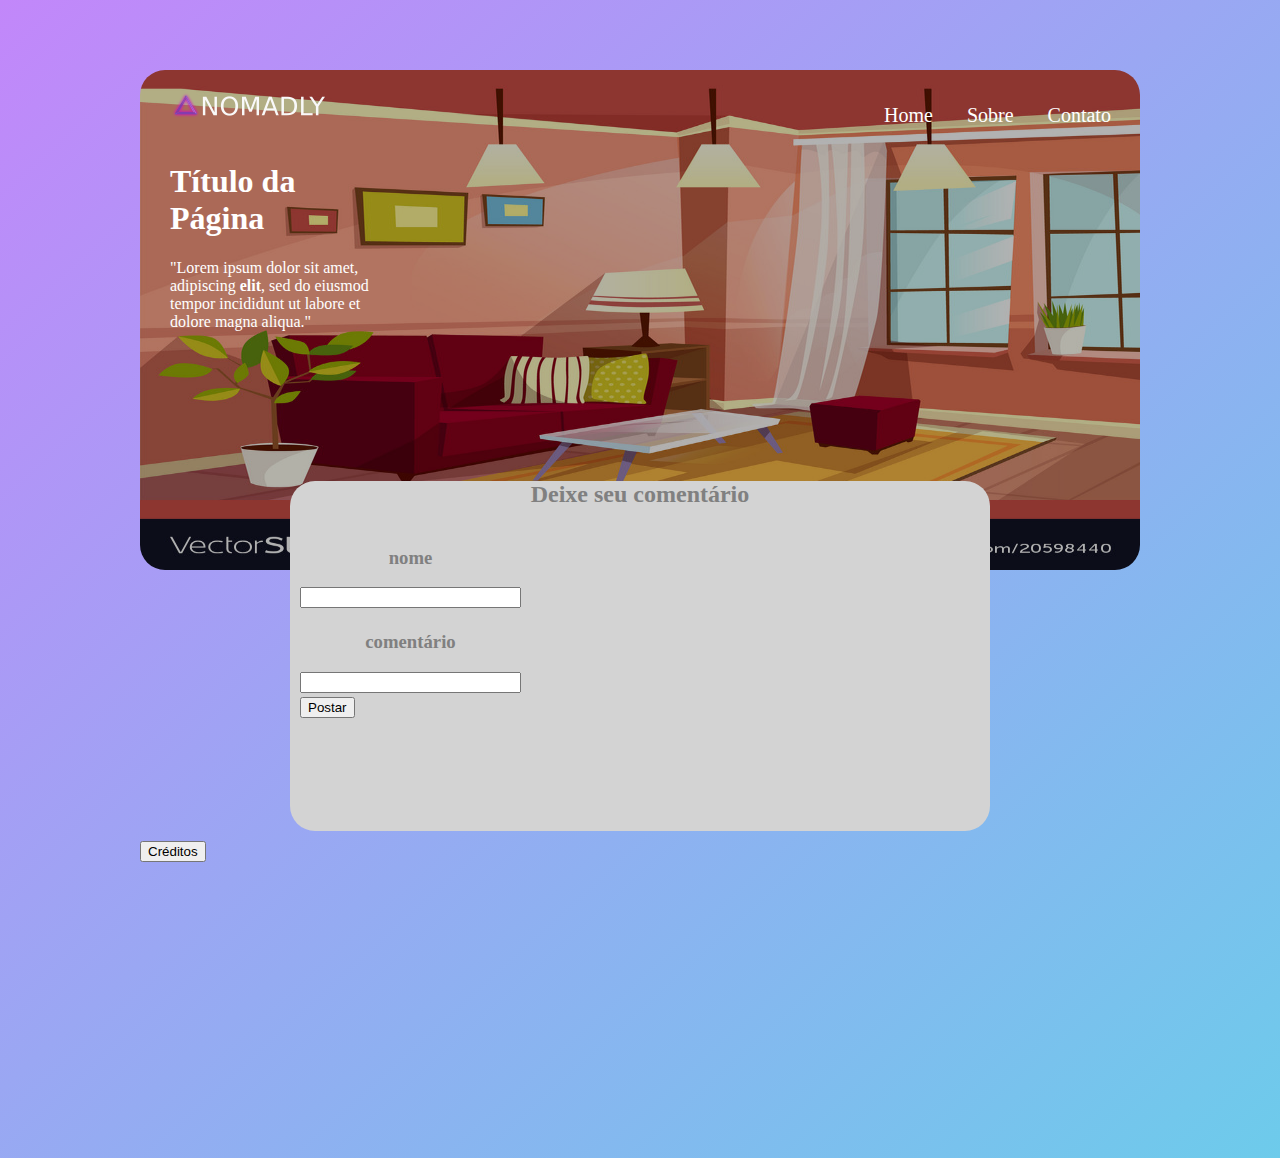
<file: trabalho1-web/html/index.html>
<!DOCTYPE html>
<html>
    <head>
        <title>Home</title>
        <link rel="icon" href="../img/favicon.ico">
        <meta charset="utf-8">
        <link rel="stylesheet" type="text/css" href="../css/style.css">
        <script src="../scripts/index.js"></script>
    </head>

    <body>

        <div id="container">
            <img src="../img/casa.jpg"  id="imagem">
            
            <div id="container-logo">
                <img src="../img/nomadly.png" id="logo">
            </div>

            <ul id="menu-home">
                <li class="menu-home-item"><a href="index.html">Home</a> </li>
                <li class="menu-home-item"><a href="sobre.html">Sobre</a></li>
                <li class="menu-home-item"><a href="contato.html">Contato</a></li>
            </ul>

            <div id="texto">
                <h1>Título da Página</h1>
                <p>
                    "Lorem ipsum dolor sit amet, adipiscing <strong>elit</strong>, sed do eiusmod tempor 
                    incididunt ut labore et dolore magna aliqua."
                </p>

                
            </div>

            <div id="comentario-bg">
                <h2 id="comentario-texto">Deixe seu comentário</h2>
                <div id="caixa-comentario">
                    <h3 id="comentario-texto">nome</h3>
                    <textarea id='nome' cols="25" rows="1" maxlength="25"></textarea>

                    <h3 id="comentario-texto">comentário</h3>
                    <textarea id='commentary' cols="25" rows="1" maxlength="25"></textarea>

                    <button onclick="post()" style="display: block;">Postar</button>
                </div>

                <div id="commentary-log" style="display: inline-block;">
                    
                </div>
                
            </div>

            <div id=rodape>
                <button onclick="credits()">Créditos</button>
            </div>
            
        </div>
    </body>
</html>
</file>
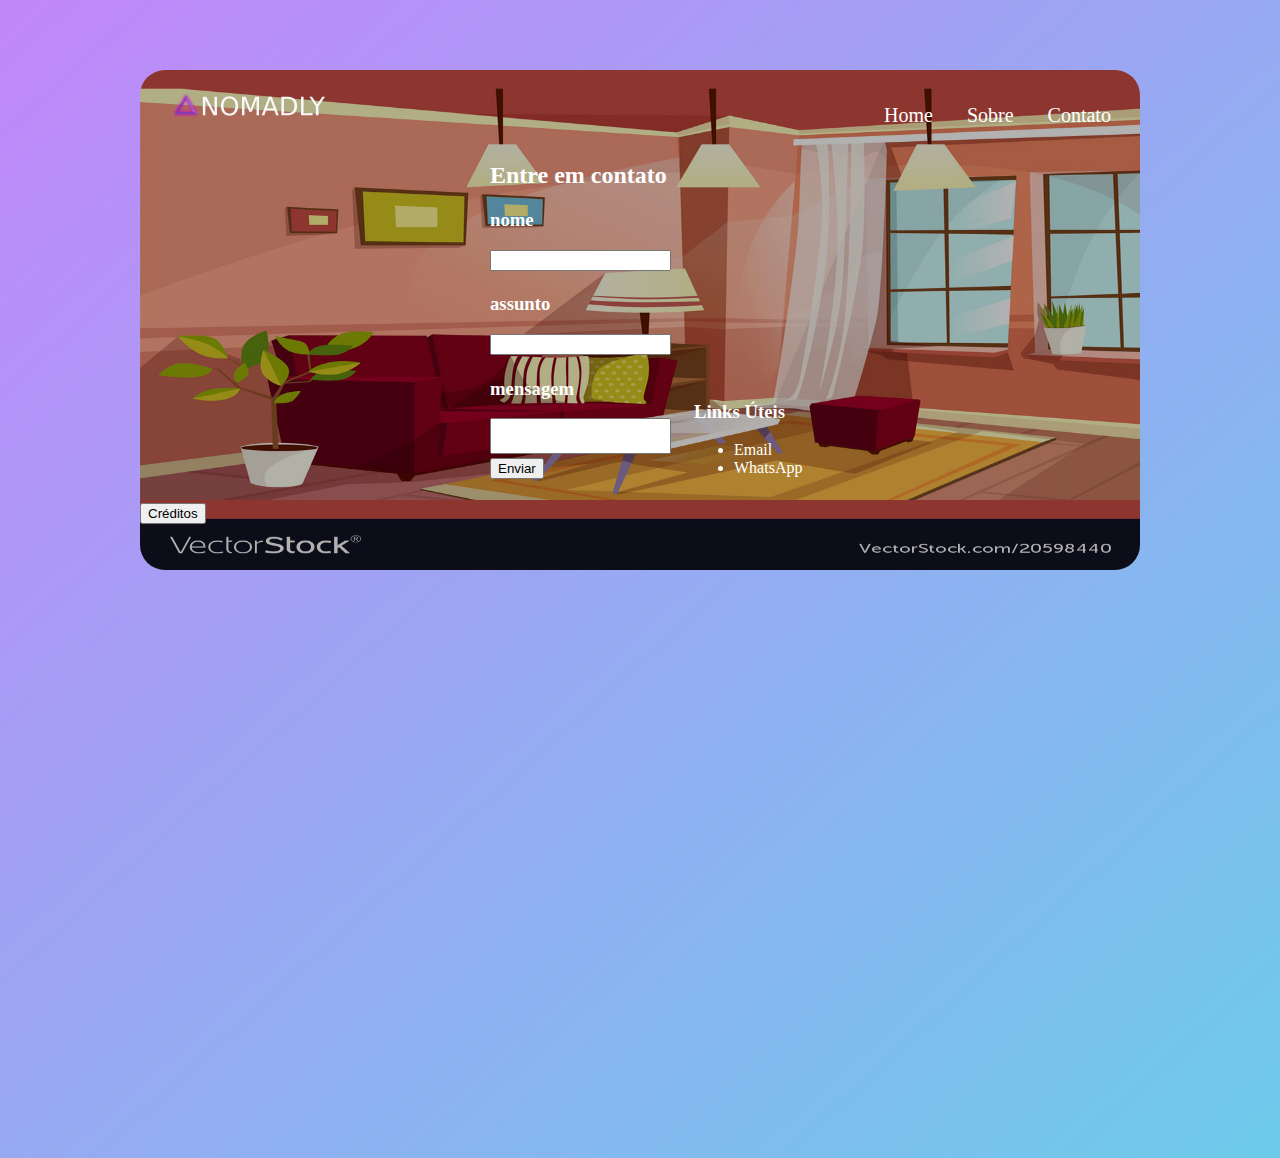
<file: trabalho1-web/html/contato.html>
<!DOCTYPE html>
<html>
    <head>
        <title>Contato</title>
        <link rel="icon" href="../img/favicon.ico">
        <meta charset="utf-8">
        <link rel="stylesheet" type="text/css" href="../css/style.css">
    </head>

    <body>

        <div id="container">
            <img src="../img/casa.jpg"  id="imagem">
            
            <div id="container-logo">
                <img src="../img/nomadly.png" id="logo">
            </div>

            <ul id="menu-home">
                <li class="menu-home-item"><a href="index.html">Home</a> </li>
                <li class="menu-home-item"><a href="sobre.html">Sobre</a></li>
                <li class="menu-home-item"><a href="contato.html">Contato</a></li>
            </ul>

            <div id="formulario">
                <h2>Entre em contato</h2>
                <h3>nome</h3>
                <textarea name="" id="" cols="20" rows="1" maxlength="20"></textarea>
                <h3>assunto</h3>
                <textarea name="" id="" cols="20" rows="1" maxlength="20"></textarea>
                <h3>mensagem</h3>
                <textarea name="" id="" cols="20" rows="2" maxlength="200"></textarea>
                <button>Enviar</button>
            </div>

            <div id="links-contato">
                <h3>Links Úteis</h3>
                <ul>
                    <li><a href="https://www.google.com/gmail">Email</a></li>
                    <li><a href="https://web.whatsapp.com">WhatsApp</a></li>
                </ul>

            </div>
            
            <div id=rodape>
                <button onclick="credits()">Créditos</button>
            </div>
        </div>
    </body>
</html>
</file>
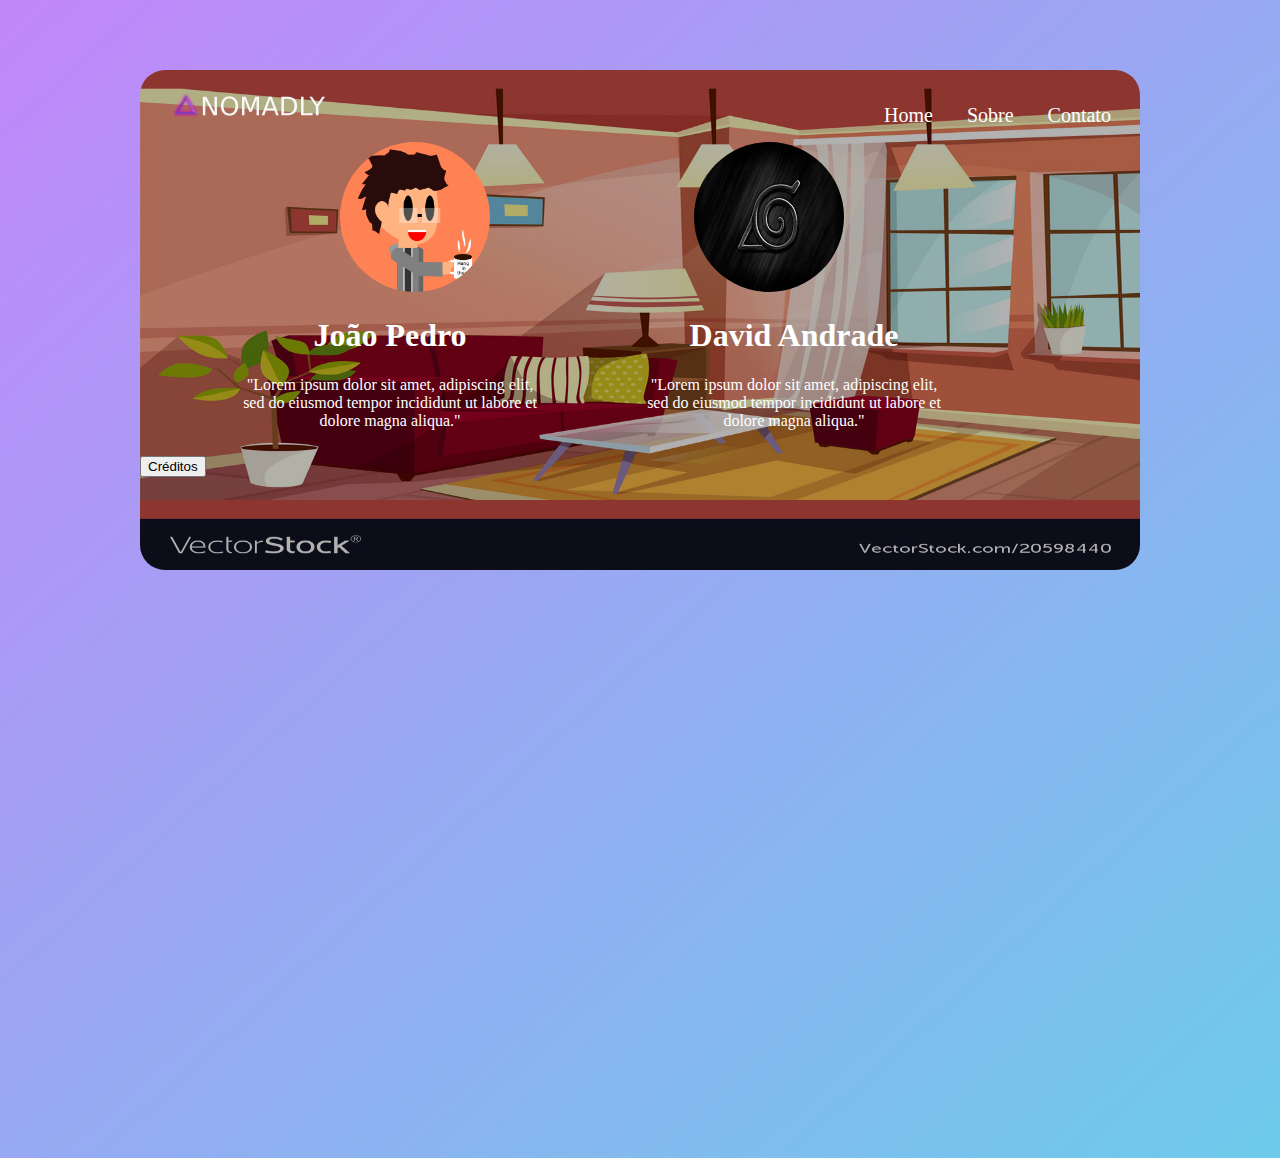
<file: trabalho1-web/html/sobre.html>
<!DOCTYPE html>
<html>
    <head>
        <title>Sobre</title>
        <link rel="icon" href="../img/favicon.ico">
        <meta charset="utf-8">
        <link rel="stylesheet" type="text/css" href="../css/style.css">
    </head>

    <body>

        <div id="container">
            <img src="../img/casa.jpg"  id="imagem">
            
            <div id="container-logo">
                <img src="../img/nomadly.png" id="logo">
            </div>

            <ul id="menu-home">
                <li class="menu-home-item"><a href="index.html">Home</a> </li>
                <li class="menu-home-item"><a href="sobre.html">Sobre</a></li>
                <li class="menu-home-item"><a href="contato.html">Contato</a></li>
            </ul>

        
            <img src="../img/profile-pic2.png" class="profile-pic">
            

            <img src="../img/profile-pic1.png" class="profile-pic">
            

            <div id="texto2">
                <h1>João Pedro</h1>
                <p>
                    "Lorem ipsum dolor sit amet, adipiscing elit, sed do eiusmod tempor 
                    incididunt ut labore et dolore magna aliqua."
                </p>
            </div>

            <div id="texto2">
                <h1>David Andrade</h1>
                <p>
                    "Lorem ipsum dolor sit amet, adipiscing elit, sed do eiusmod tempor 
                    incididunt ut labore et dolore magna aliqua."
                </p>
            </div>

            <div id=rodape>
                <button onclick="credits()">Créditos</button>
            </div>
            
        </div>
    </body>
</html>
</file>
<file: trabalho1-web/css/style.css>
body{
    height: 120vh;
    background-image: linear-gradient(to bottom right, rgb(194, 135, 250), rgb(109, 203, 235));
}

textarea{
    resize: none;
}

#log{
    filter: brightness(100%);
}

h2{
    color: white;
}

h3{
    color: white;
}

ul{
    color: white;
}

a{
    text-decoration: none;
}

a:link{
    color: white;
}

a:visited{
    color: white;
}

#container{
    height: 500px;
    width:  1000px;
    margin: 70px auto;
}

#imagem{
    height: 500px;
    width: 1000px;
    position: absolute;
    margin-left: 0px;
    filter: brightness(70%);
    border-radius: 25px;
}

#container-logo{
    display: inline-block;
    position: relative;
    margin-left: 30px;
    margin-top: 20px;
}

#menu-home{
    position: relative;
    display: inline;
    margin-left: 500px;
    /*margin-right: 10px;
    padding-top: 30px;*/
}

.menu-home-item{
    font-size: 20px;
    display: inline-block;
    padding: 15px; 
}

#texto{
    color: white;
    position: relative;
    width: 200px;
    margin-left: 30px;
}

#texto2{
    color: white;
    position: relative;
    display: inline-block;
    width: 300px;
    margin-left: 100px;
    text-align: center;
}

#comentario-bg{
    background: lightgray;
    position: relative;
    margin-left: 150px;
    margin-top: 150px;
    width: 700px;
    height: 350px;
    border-radius: 25px;
}

#comentario-texto{
    color: grey;
    text-align: center;
}

#caixa-comentario{
    position: relative;
    display: inline-block;
    text-align: left;
    margin-left: 10px;
}

#commentary-log{
    position: relative;
    display: inline-block;
    height: 150px;
    margin-left: 50px;
}

#formulario{
    position: relative;
    display: inline-block;
    width: 200px;
    margin-left: 350px;
}

#links-contato{
    position: relative;
    display: inline-block;
    width: 100px;
}

#rodape{
    position: relative;
    margin-top: 10px;
}

.profile-pic{
    content: inherit;
    position: relative;
    width: 150px;
    height: 150px;
    margin-left: 200px;
    border-radius: 100px;
}
</file>
